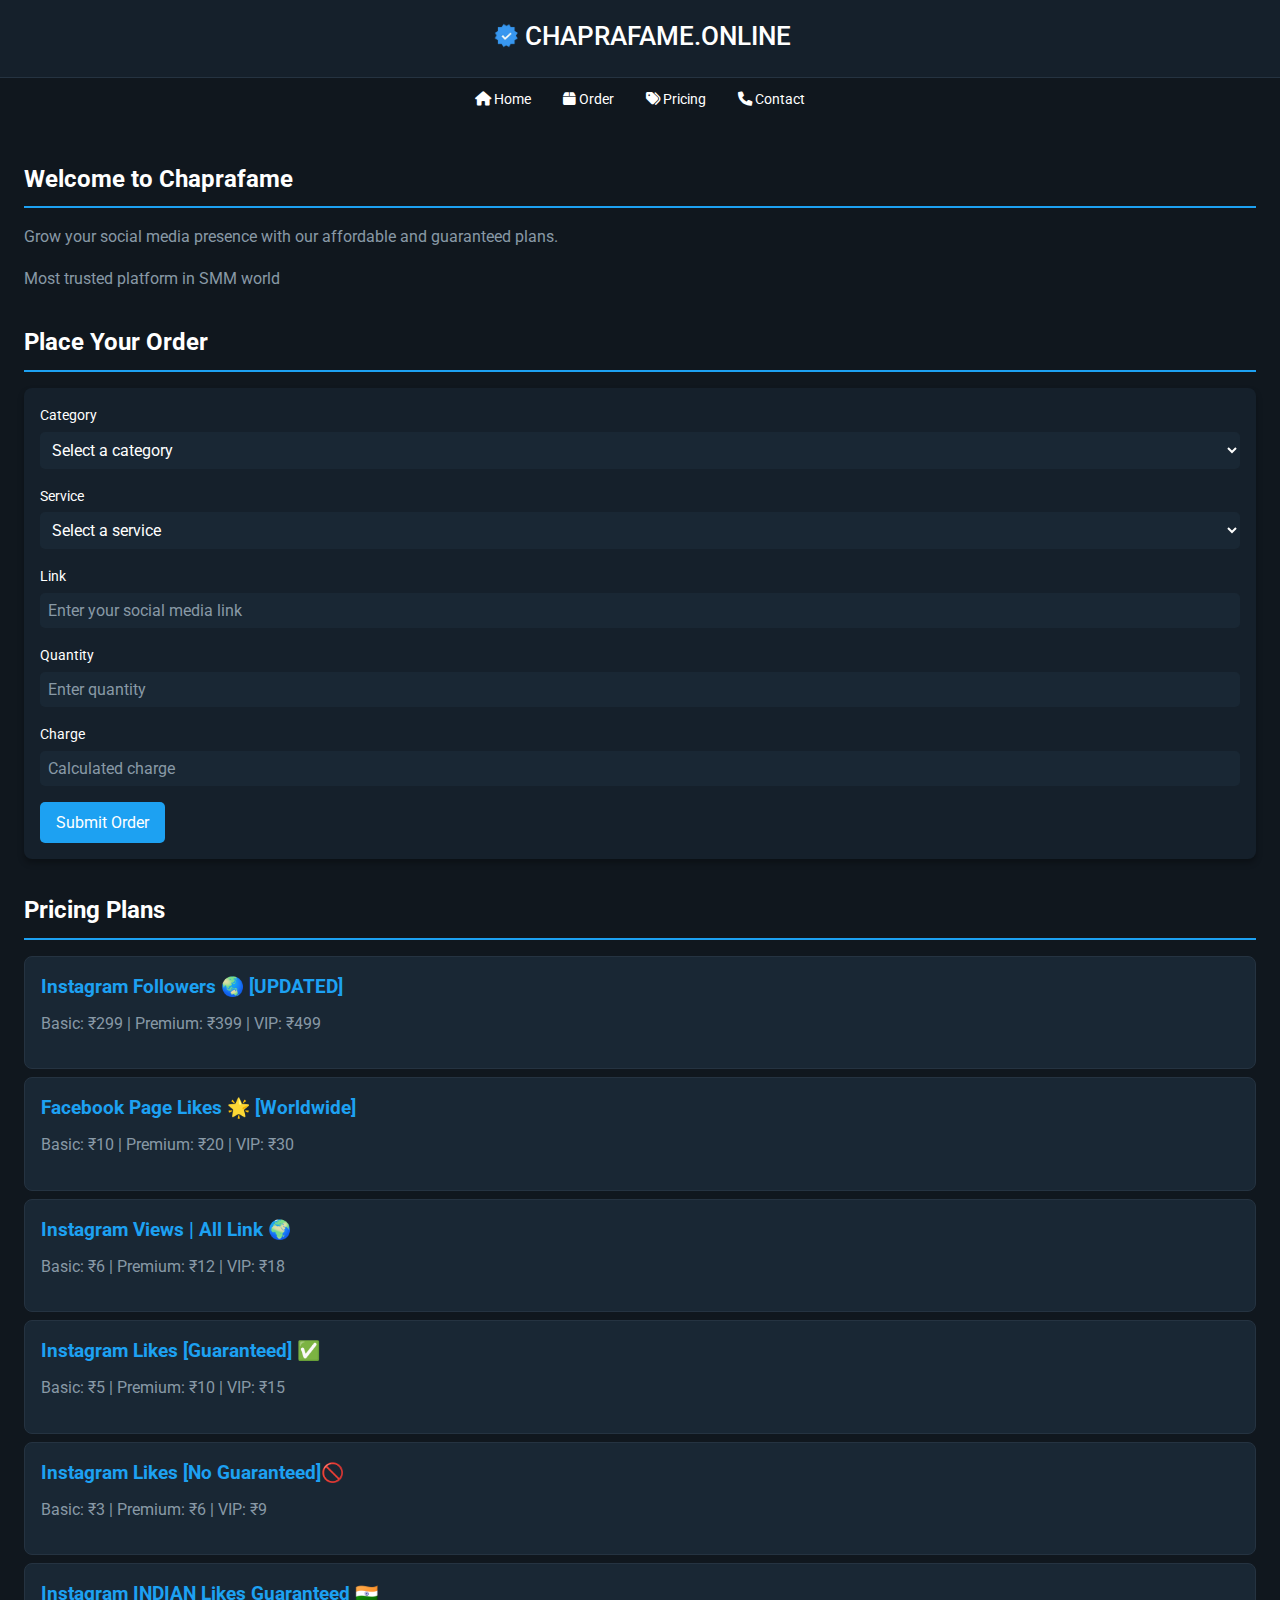
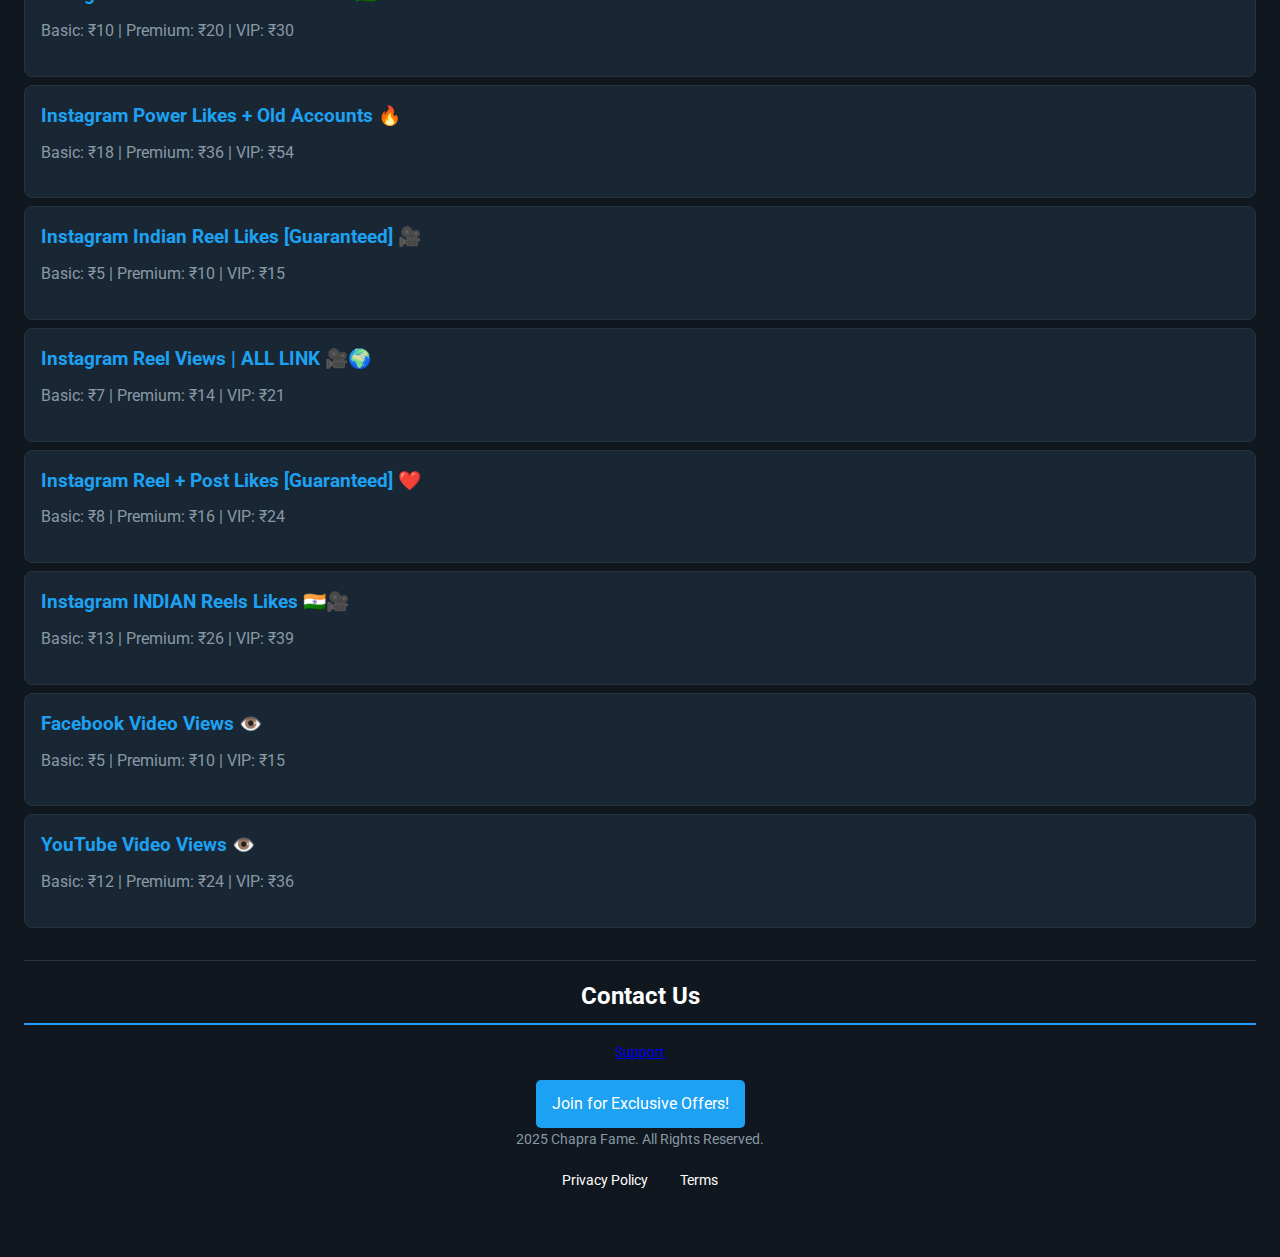
<file: index.html>
<!DOCTYPE html>
<html lang="en">
<head>
  <meta charset="UTF-8">
  <meta name="viewport" content="width=device-width, initial-scale=1.0">
  <meta name="description" content="Chaprafame - The ultimate social media marketing platform to grow your presence on Instagram, Facebook, and YouTube with affordable pricing and guaranteed results.">
  <meta name="keywords" content="Chaprafame, social media marketing, Instagram Followers, Facebook Likes, YouTube Views, affordable SMM, social media growth, Chaprafame.online">
  <meta name="author" content="Chaprafame Team">
  <meta property="og:title" content="Chaprafame - Social Media Marketing Platform">
  <meta property="og:description" content="Boost your social media presence with Chaprafame's reliable and affordable services. Choose from a variety of plans for Instagram, Facebook, and YouTube!">
  <meta property="og:url" content="https://chaprafame.online">
  <meta property="og:image" content="https://chaprafame.online/assets/preview.png">
  <meta property="og:type" content="website">
  <meta property="og:locale" content="en_US">
  <meta property="og:site_name" content="Chaprafame">
  <meta name="twitter:card" content="summary_large_image">
  <meta name="twitter:title" content="Chaprafame - Social Media Marketing Platform">
  <meta name="twitter:description" content="Explore Chaprafame's guaranteed plans to grow your Instagram, Facebook, and YouTube presence at affordable rates.">
  <meta name="twitter:image" content="https://chaprafame.online/assets/preview.png">
  <title>Chaprafame - Social Media Marketing Platform</title>
  <link href="https://fonts.googleapis.com/css2?family=Roboto:wght@400;500&display=swap" rel="stylesheet">
  <link rel="stylesheet" href="styles.css">
  <script>
    const categoryServices = {
      "Instagram Followers 🌏 [UPDATED]": { "Basic Plan": 299, "Premium Plan": 399, "VIP Plan": 499 },
      "Facebook Page Likes 🌟 [Worldwide]": { "Basic Plan": 10, "Premium Plan": 20, "VIP Plan": 30 },
      "Instagram Views | All Link 🌍": { "Basic Plan": 6, "Premium Plan": 12, "VIP Plan": 18 },
      "Instagram Likes [Guaranteed] ✅": { "Basic Plan": 5, "Premium Plan": 10, "VIP Plan": 15 },
      "Instagram Likes [No Guaranteed] 🚫": { "Basic Plan": 3, "Premium Plan": 6, "VIP Plan": 9 },
      "Instagram INDIAN Likes Guaranteed 🇮🇳": { "Basic Plan": 10, "Premium Plan": 20, "VIP Plan": 30 },
      "Instagram Power Likes + Old Accounts 🔥": { "Basic Plan": 18, "Premium Plan": 36, "VIP Plan": 54 },
      "Instagram Indian Reel Likes [Guaranteed] 🎥": { "Basic Plan": 5, "Premium Plan": 10, "VIP Plan": 15 },
      "Instagram Reel Views | ALL LINK 🎥🌍": { "Basic Plan": 7, "Premium Plan": 14, "VIP Plan": 21 },
      "Instagram Reel + Post Likes [Guaranteed] ❤️": { "Basic Plan": 8, "Premium Plan": 16, "VIP Plan": 24 },
      "Instagram INDIAN Reels Likes 🇮🇳🎥": { "Basic Plan": 13, "Premium Plan": 26, "VIP Plan": 39 },
      "Facebook Video Views 👁️": { "Basic Plan": 5, "Premium Plan": 10, "VIP Plan": 15 },
      "YouTube Video Views 👁️": { "Basic Plan": 12, "Premium Plan": 24, "VIP Plan": 36 }
    };

    function updateServices() {
      const category = document.getElementById("category").value;
      const serviceDropdown = document.getElementById("service");
      serviceDropdown.innerHTML = `<option value="">Select a service</option>`;
      if (categoryServices[category]) {
        Object.entries(categoryServices[category]).forEach(([serviceName, price]) => {
          const option = document.createElement("option");
          option.value = price;
          option.textContent = `${serviceName} - ₹${price} per 1000`;
          serviceDropdown.appendChild(option);
        });
      }
      calculateTotal();
    }

    function calculateTotal() {
      const servicePrice = parseFloat(document.getElementById("service").value) || 0;
      const quantity = parseInt(document.getElementById("quantity").value) || 0;
      const chargeField = document.getElementById("charge");
      if (servicePrice >= 0 && quantity > 0) {
        const total = (servicePrice / 1000) * quantity;
        chargeField.value = `₹${total.toFixed(2)} 💵`;
      } else {
        chargeField.value = "Calculated charge";
      }
    }

    async function submitForm(event) {
  event.preventDefault();

  // Collect form data
  const category = document.getElementById("category").value;
  const service = document.getElementById("service").options[document.getElementById("service").selectedIndex].text;
  const link = document.getElementById("link").value;
  const quantity = document.getElementById("quantity").value;
  const charge = document.getElementById("charge").value;

  // Validation
  if (!category || !service || !link || !quantity) {
    alert("Please fill out all fields!");
    return;
  }

  // WhatsApp Message
  const message = `*New Order Details:*\n\n*Category:* ${category}\n*Service:* ${service}\n*Link:* ${link}\n*Quantity:* ${quantity}\n*Total Price:* ${charge}\n\nPlease proceed with the order.`;
  const whatsappNumber = "+917547818081";
  window.open(`https://wa.me/${whatsappNumber}?text=${encodeURIComponent(message)}`, "_blank");

}
  </script>
  <link rel="stylesheet" href="https://cdnjs.cloudflare.com/ajax/libs/font-awesome/6.0.0-beta3/css/all.min.css">
</head>
<body>
  <header>
    <h1 class="verified-text">CHAPRAFAME.ONLINE</h1>
  </header>

  <nav>
    <ul>
      <li><a href="#home"><i class="fas fa-home"></i> Home</a></li>
      <li><a href="#order"><i class="fas fa-box"></i> Order</a></li>
      <li><a href="#pricing"><i class="fas fa-tags"></i> Pricing</a></li>
      <li><a href="#contact"><i class="fas fa-phone"></i> Contact</a></li>
    </ul>
  </nav>

  <div class="container">
    <section id="home">
      <h2>Welcome to Chaprafame</h2>
      <p>Grow your social media presence with our affordable and guaranteed plans.</p>
      <p>Most trusted platform in SMM world</p>
      
    </section>

    <section id="order">
      <h2>Place Your Order</h2>
      <form onsubmit="submitForm(event)">
        <div>
          <label for="category">Category</label>
          <select id="category" onchange="updateServices()">
            <option value="">Select a category</option>
            <option>Instagram Followers 🌏 [UPDATED]</option>
            <option>Facebook Page Likes 🌟 [Worldwide]</option>
            <option>Instagram Views | All Link 🌍</option>
            <option>Instagram Likes [Guaranteed] ✅</option>
            <option>Instagram Likes [No Guaranteed] 🚫</option>
            <option>Instagram INDIAN Likes Guaranteed 🇮🇳</option>
            <option>Instagram Power Likes + Old Accounts 🔥</option>
            <option>Instagram Indian Reel Likes [Guaranteed] 🎥</option>
            <option>Instagram Reel Views | ALL LINK 🎥🌍</option>
            <option>Instagram Reel + Post Likes [Guaranteed] ❤️</option>
            <option>Instagram INDIAN Reels Likes 🇮🇳🎥</option>
            <option>Facebook Video Views 👁️</option>
            <option>YouTube Video Views 👁️</option>
          </select>
        </div>

        <div>
          <label for="service">Service</label>
          <select id="service" onchange="calculateTotal()">
            <option value="">Select a service</option>
          </select>
        </div>

        <div>
          <label for="link">Link</label>
          <input type="text" id="link" placeholder="Enter your social media link">
        </div>

        <div>
          <label for="quantity">Quantity</label>
          <input type="number" id="quantity" placeholder="Enter quantity" oninput="calculateTotal()">
        </div>

        <div>
          <label for="charge">Charge</label>
          <input type="text" id="charge" placeholder="Calculated charge" disabled>
        </div>

        <button type="submit">Submit Order</button>
      </form>
    </section>
    
        <section id="pricing">
  <h2>Pricing Plans</h2>
  
  <div class="pricing-plan">
    <h3>Instagram Followers 🌏 [UPDATED]</h3>
    <p>Basic: ₹299 | Premium: ₹399 | VIP: ₹499</p>
  </div>
  
  <div class="pricing-plan">
    <h3>Facebook Page Likes 🌟 [Worldwide]</h3>
    <p>Basic: ₹10 | Premium: ₹20 | VIP: ₹30</p>
  </div>
  
  <div class="pricing-plan">
    <h3>Instagram Views | All Link 🌍</h3>
    <p>Basic: ₹6 | Premium: ₹12 | VIP: ₹18</p>
  </div>
  
  <div class="pricing-plan">
    <h3>Instagram Likes [Guaranteed] ✅</h3>
    <p>Basic: ₹5 | Premium: ₹10 | VIP: ₹15</p>
  </div>
  
  <div class="pricing-plan">
    <h3>Instagram Likes [No Guaranteed]🚫</h3>
    <p>Basic: ₹3 | Premium: ₹6 | VIP: ₹9</p>
  </div>
  
  <div class="pricing-plan">
    <h3>Instagram INDIAN Likes Guaranteed 🇮🇳</h3>
    <p>Basic: ₹10 | Premium: ₹20 | VIP: ₹30</p>
  </div>
  
  <div class="pricing-plan">
    <h3>Instagram Power Likes + Old Accounts 🔥</h3>
    <p>Basic: ₹18 | Premium: ₹36 | VIP: ₹54</p>
  </div>
  
  <div class="pricing-plan">
    <h3>Instagram Indian Reel Likes [Guaranteed] 🎥</h3>
    <p>Basic: ₹5 | Premium: ₹10 | VIP: ₹15</p>
  </div>
  
  <div class="pricing-plan">
    <h3>Instagram Reel Views | ALL LINK 🎥🌍</h3>
    <p>Basic: ₹7 | Premium: ₹14 | VIP: ₹21</p>
  </div>
  
  <div class="pricing-plan">
    <h3>Instagram Reel + Post Likes [Guaranteed] ❤️</h3>
    <p>Basic: ₹8 | Premium: ₹16 | VIP: ₹24</p>
  </div>
  
  <div class="pricing-plan">
    <h3>Instagram INDIAN Reels Likes 🇮🇳🎥</h3>
    <p>Basic: ₹13 | Premium: ₹26 | VIP: ₹39</p>
  </div>
  
  <div class="pricing-plan">
    <h3>Facebook Video Views 👁️</h3>
    <p>Basic: ₹5 | Premium: ₹10 | VIP: ₹15</p>
  </div>
  
  <div class="pricing-plan">
    <h3>YouTube Video Views 👁️</h3>
    <p>Basic: ₹12 | Premium: ₹24 | VIP: ₹36</p>
  </div>
</section>
  
        <section id="contact">
      <h2>Contact Us</h2>
      <p><a href="mailto:chaprafame@gmail.com">Support</a></p>
      <a href="https://whatsapp.com/channel/0029VazrXj7BFLgOoeXxCH0s" class="button" target="_blank">Join for Exclusive Offers!</a>
      <p>2025 Chapra Fame. All Rights Reserved.</p>
      <nav>
        <ul>
          <li><a href="privacy.html">Privacy Policy</a></li>
          <li><a href="Terms.html">Terms</a></li>
        </ul>
      </nav>
    </section>
  </div>
</body>
</html>
</file>
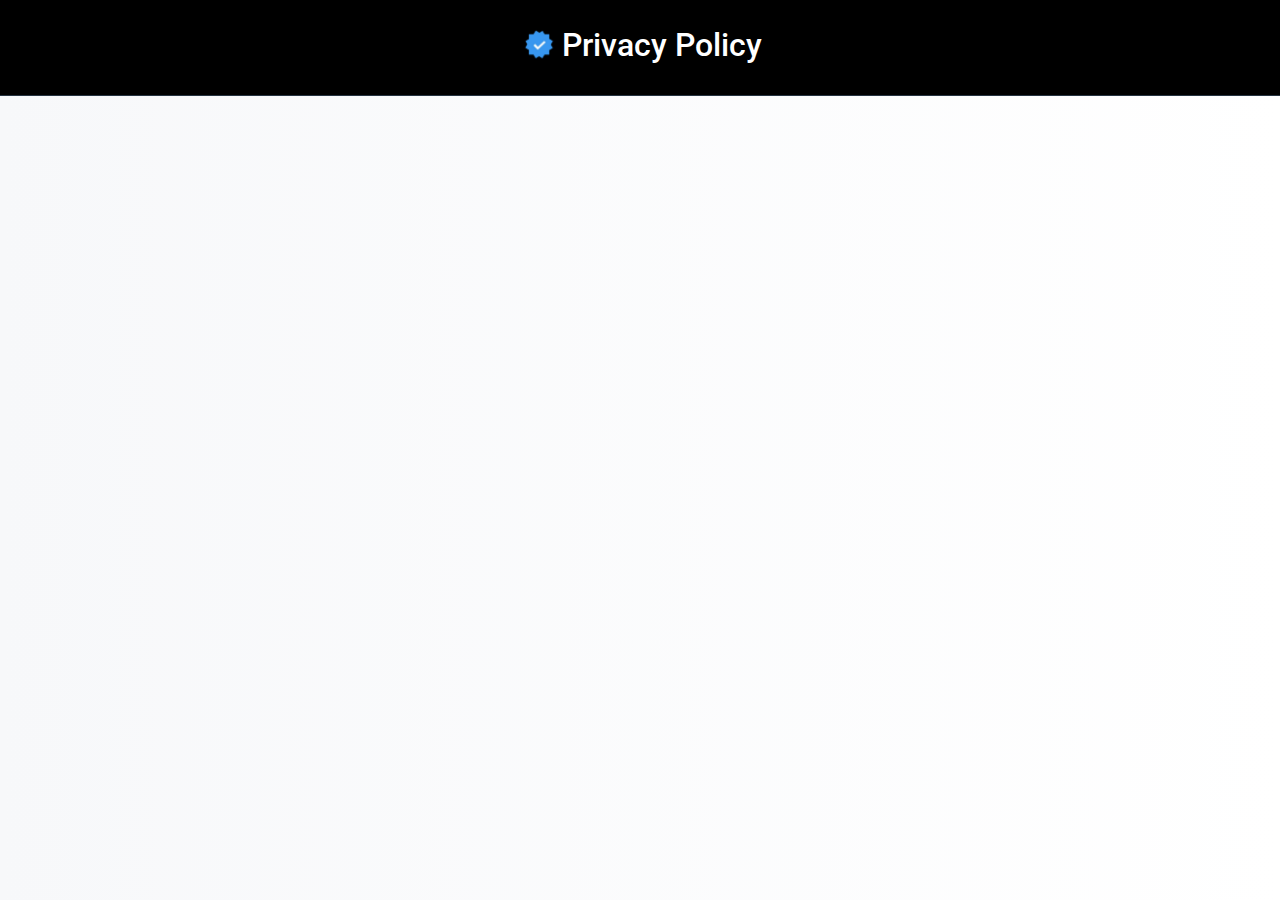
<file: privacy.html>
<!DOCTYPE html>
<html lang="en">
<head>
  <meta charset="UTF-8">
  <meta name="viewport" content="width=device-width, initial-scale=1.0">
  <title>Privacy Policy - Chaprafame</title>
  <link href="https://fonts.googleapis.com/css2?family=Roboto:wght@400;500&display=swap" rel="stylesheet">
  <link rel="stylesheet" href="styles.css">
  <style>
    /* General Reset */
    body, h1, h2, h3, p, a {
      margin: 0;
      padding: 0;
      box-sizing: border-box;
    }

    /* Body Styling */
    body {
      font-family: 'Roboto', sans-serif;
      margin: 0;
      padding: 0;
      background: linear-gradient(to right, #f7f8fa, #ffffff);
      color: #333;
    }

    header {
  position: fixed; /* Locks the header at the top */
  top: 0; /* Aligns the header with the top of the viewport */
  left: 0; /* Aligns the header with the left edge */
  width: 100%; /* Ensures the header spans the full width of the page */
  background: black; /* Sets the background color */
  color: white; /* Text color */
  text-align: center; /* Centers the text */
  padding: 20px 0; /* Adds vertical padding */
  z-index: 1000; /* Keeps the header above other elements */
}

/* Body adjustment to prevent overlap */
body {
  margin: 0;
  padding-top: 80px; /* Adjust padding to match header height */
  font-family: Arial, sans-serif;
}

    header h1 {
      font-size: 2rem;
    }

    /* Content Styling */
    .content {
      max-width: 800px;
      margin: 40px auto;
      padding: 20px;
      background: white;
      border-radius: 10px;
      box-shadow: 0 4px 10px rgba(0, 0, 0, 0.1);
      opacity: 0;
      transform: translateY(20px);
      animation: fadeIn 1s ease-in-out forwards;
    }

    /* Animation */
    @keyframes fadeIn {
      to {
        opacity: 1;
        transform: translateY(0);
      }
    }

    /* Links Styling */
    a {
      color: re;
      text-decoration: none;
    }

    a:hover {
      text-decoration: underline;
    }
  </style>
</head>
<body>
  <header>
    <h1>Privacy Policy</h1>
  </header>
  <div class="content">
    <h2>Your Privacy Matters</h2>
    <p>At <b>Chaprafame</b>, we are committed to protecting your personal information. This Privacy Policy outlines the types of information we collect, how we use it, and the measures we take to keep it safe.</p>
    
    <h3>Information We Collect</h3>
    <p>We collect your contact details (e.g., email, phone number) and social media account information only when you place an order or interact with our services.</p>

    <h3>How We Use Your Information</h3>
    <p>The information we collect is used to process orders, improve our services, and send important updates or promotional offers tailored to your interests.</p>

    <h3>Data Protection</h3>
    <p>Your data is encrypted and stored securely. We do not share your information with third parties without your explicit consent.</p>

    <h3>Contact Us</h3>
    <p>If you have any questions about our Privacy Policy or how your information is used, please contact us at <a href="mailto:chaprafame@gmail.com">chaprafame@gmail.com</a>.</p>
    
    <a href="index.html">Go Back to Home</a>
  </div>
</body>
</html>
</file>
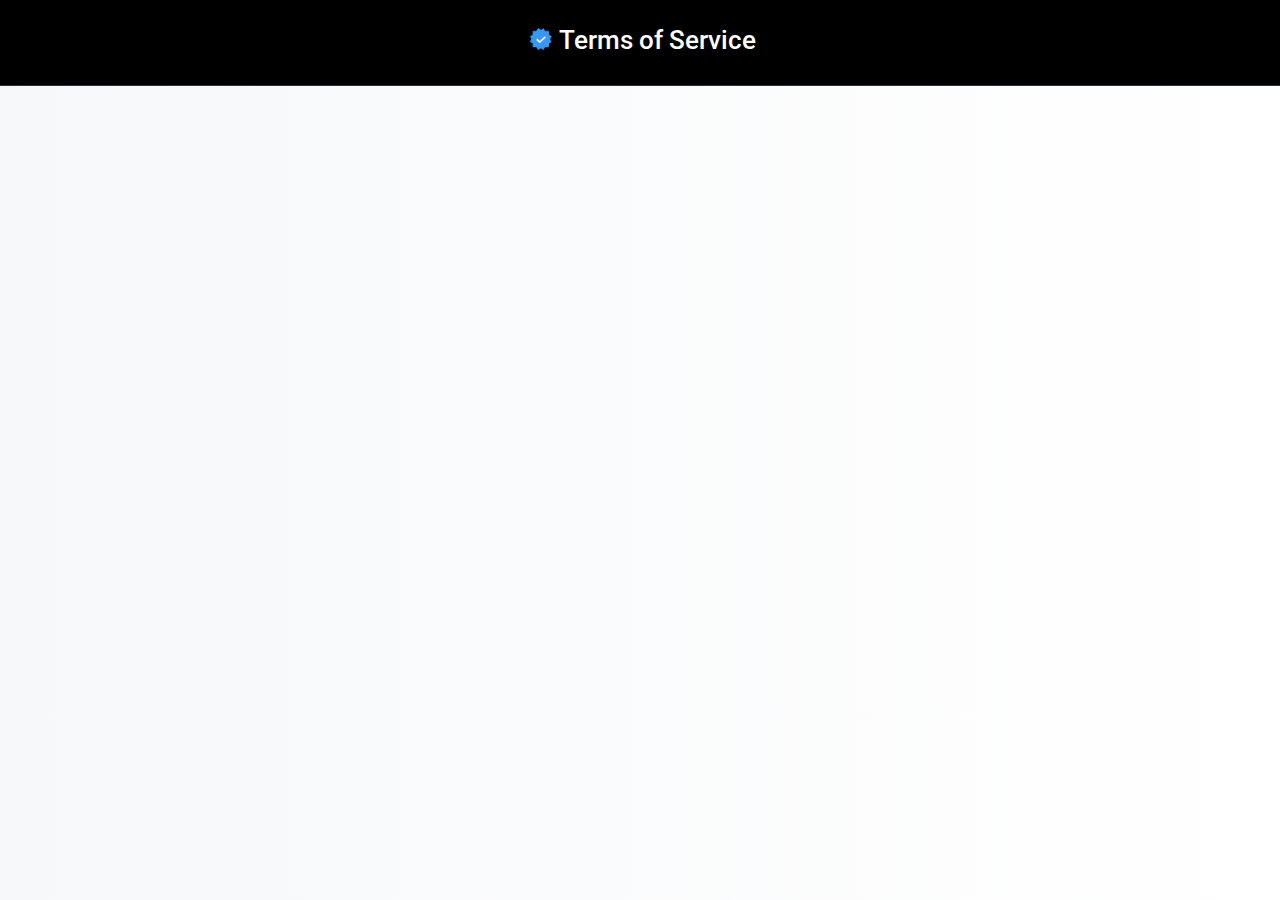
<file: Terms.html>
<!DOCTYPE html>
<html lang="en">
<head>
  <meta charset="UTF-8">
  <meta name="viewport" content="width=device-width, initial-scale=1.0">
  <title>Terms of Service - Chaprafame</title>
  <link href="https://fonts.googleapis.com/css2?family=Roboto:wght@400;500&display=swap" rel="stylesheet">
  <link rel="stylesheet" href="styles.css">
  <style>
    body {
      font-family: 'Roboto', sans-serif;
      margin: 0;
      padding: 0;
      background: linear-gradient(to right, #f7f8fa, #ffffff);
      color: #333;
    }
    header {
  position: fixed; /* Locks the header at the top */
  top: 0; /* Aligns the header with the top of the viewport */
  left: 0; /* Aligns the header with the left edge */
  width: 100%; /* Ensures the header spans the full width of the page */
  background: black; /* Sets the background color */
  color: white; /* Text color */
  text-align: center; /* Centers the text */
  padding: 20px 0; /* Adds vertical padding */
  z-index: 1000; /* Keeps the header above other elements */
}

/* Body adjustment to prevent overlap */
body {
  margin: 0;
  padding-top: 80px; /* Adjust padding to match header height */
  font-family: Arial, sans-serif;
}
    .content {
      max-width: 800px;
      margin: 40px auto;
      padding: 20px;
      background: white;
      border-radius: 10px;
      box-shadow: 0 4px 10px rgba(0, 0, 0, 0.1);
      opacity: 0;
      transform: scale(0.9);
      animation: zoomIn 0.8s ease-in-out forwards;
    }
    @keyframes zoomIn {
      to {
        opacity: 1;
        transform: scale(1);
      }
    }
    a {
      color: black;
      text-decoration: none;
    }
  </style>
</head>
<body>
  <header>
    <h1>Terms of Service</h1>
  </header>
  <div class="content">
    <h2>Welcome to Chaprafame</h2>
    <p>By accessing our platform, you agree to comply with our terms and conditions. Please read them carefully.</p>

    <h3>Service Usage</h3>
    <p>Our services are for enhancing your social media presence. Misuse, such as spamming, is strictly prohibited.</p>

    <h3>Payment and Refunds</h3>
    <p>All payments must be made upfront. Refunds are provided only if services are not delivered as promised.</p>

    <h3>Liability</h3>
    <p>We are not responsible for any account suspension or penalties imposed by social media platforms due to policy violations.</p>

    <h3>Changes to Terms</h3>
    <p>We reserve the right to modify these terms at any time. Updates will be posted on this page.</p>

    <h3>Contact</h3>
    <p>If you have questions, email us at <a href="mailto:chaprafame@gmail.com">chaprafame@gmail.com</a>.</p>
    
    <a href="index.html">Go Back to Home</a>
  </div>
</body>
</html>
</file>
<file: styles.css>
/* General Reset */
* {
  margin: 0;
  padding: 0;
  box-sizing: border-box;
  font-family: 'Roboto', sans-serif;
}

/* Body */
body {
  background-color: #10171e;
  color: #ffffff;
  line-height: 1.6;
}

/* Header */
header {
  background-color: #15202b;
  padding: 1rem;
  text-align: center;
  border-bottom: 1px solid #253341;
}
header h1 {
  font-family: Roboto;
  font-size: 1.6rem; /* Text size */
  font-weight: 500;
  color: #ffffff;
  display: inline-flex;
  align-items: center; /* Vertically center text with the badge */
}

header h1::before {
  content: ""; /* Required for pseudo-element */
  display: inline-block;
  background: url('verified-badge.png') no-repeat center center;
  background-size: contain; /* Adjust image size to fit element */
  width: 1.4em; /* Slightly bigger than text size */
  height: 1.4em; /* Keep proportions */
  margin-right: 0.0rem; /* Increase spacing between image and text */
  margin-bottom: 0.1rem; /* Optional: Slight vertical alignment tweak */
}

header p {
  font-size: 1rem;
  color: #8899a6;
}
/* Navigation Bar */
nav ul {
  display: flex;
  justify-content: center;
  list-style: none;
  margin-top: 0.5rem;
}

nav ul li {
  margin: 0 1rem;
  position: relative;
  cursor: pointer;
  transition: transform 0.3s ease, color 0.3s ease;
}

nav ul li a {
  text-decoration: none;
  color: #ffffff;
  font-size: 0.9rem;
  transition: color 0.3s ease;
}

nav ul li a:hover {
  color: #1da1f2;
}


/* Container */
.container {
  padding: 1rem 1.5rem;
}

/* Sections */
section {
  margin: 2rem 0;
}

h2 {
  border-bottom: 2px solid #1da1f2;
  padding-bottom: 0.5rem;
  margin-bottom: 1rem;
  font-size: 1.5rem;
}

p {
  color: #8899a6;
  margin-bottom: 1rem;
}

/* Forms */
form {
  background-color: #15202b;
  padding: 1rem;
  border-radius: 8px;
  box-shadow: 0 4px 6px rgba(0, 0, 0, 0.3);
}

form div {
  margin-bottom: 1rem;
}

label {
  display: block;
  margin-bottom: 0.3rem;
  font-size: 0.9rem;
  color: #ffffff;
}

input, select {
  width: 100%;
  padding: 0.5rem;
  font-size: 1rem;
  border: none;
  border-radius: 5px;
  background-color: #192734;
  color: #ffffff;
}

input::placeholder {
  color: #8899a6;
}

button {
  background-color: #1da1f2;
  color: #ffffff;
  border: none;
  padding: 0.7rem 1rem;
  border-radius: 5px;
  cursor: pointer;
  font-size: 1rem;
  transition: background-color 0.3s ease;
}

button:hover {
  background-color: #1991db;
}

/* Pricing Plans */
.pricing-plan {
  background-color: #192734;
  padding: 1rem;
  margin: 0.5rem 0;
  border-radius: 8px;
  border: 1px solid #253341;
}

.pricing-plan h3 {
  color: #1da1f2;
  margin-bottom: 0.5rem;
}

/* Links */
a.button {
  display: inline-block;
  background-color: #1da1f2;
  color: #ffffff;
  padding: 0.7rem 1rem;
  border-radius: 5px;
  text-decoration: none;
  transition: background-color 0.3s ease;
}

a.button:hover {
  background-color: #1991db;
}

/* Footer */
section#contact {
  text-align: center;
  padding: 1rem 0;
  border-top: 1px solid #253341;
}

section#contact nav ul {
  justify-content: center;
}

section#contact p {
  font-size: 0.9rem;
}
</file>
